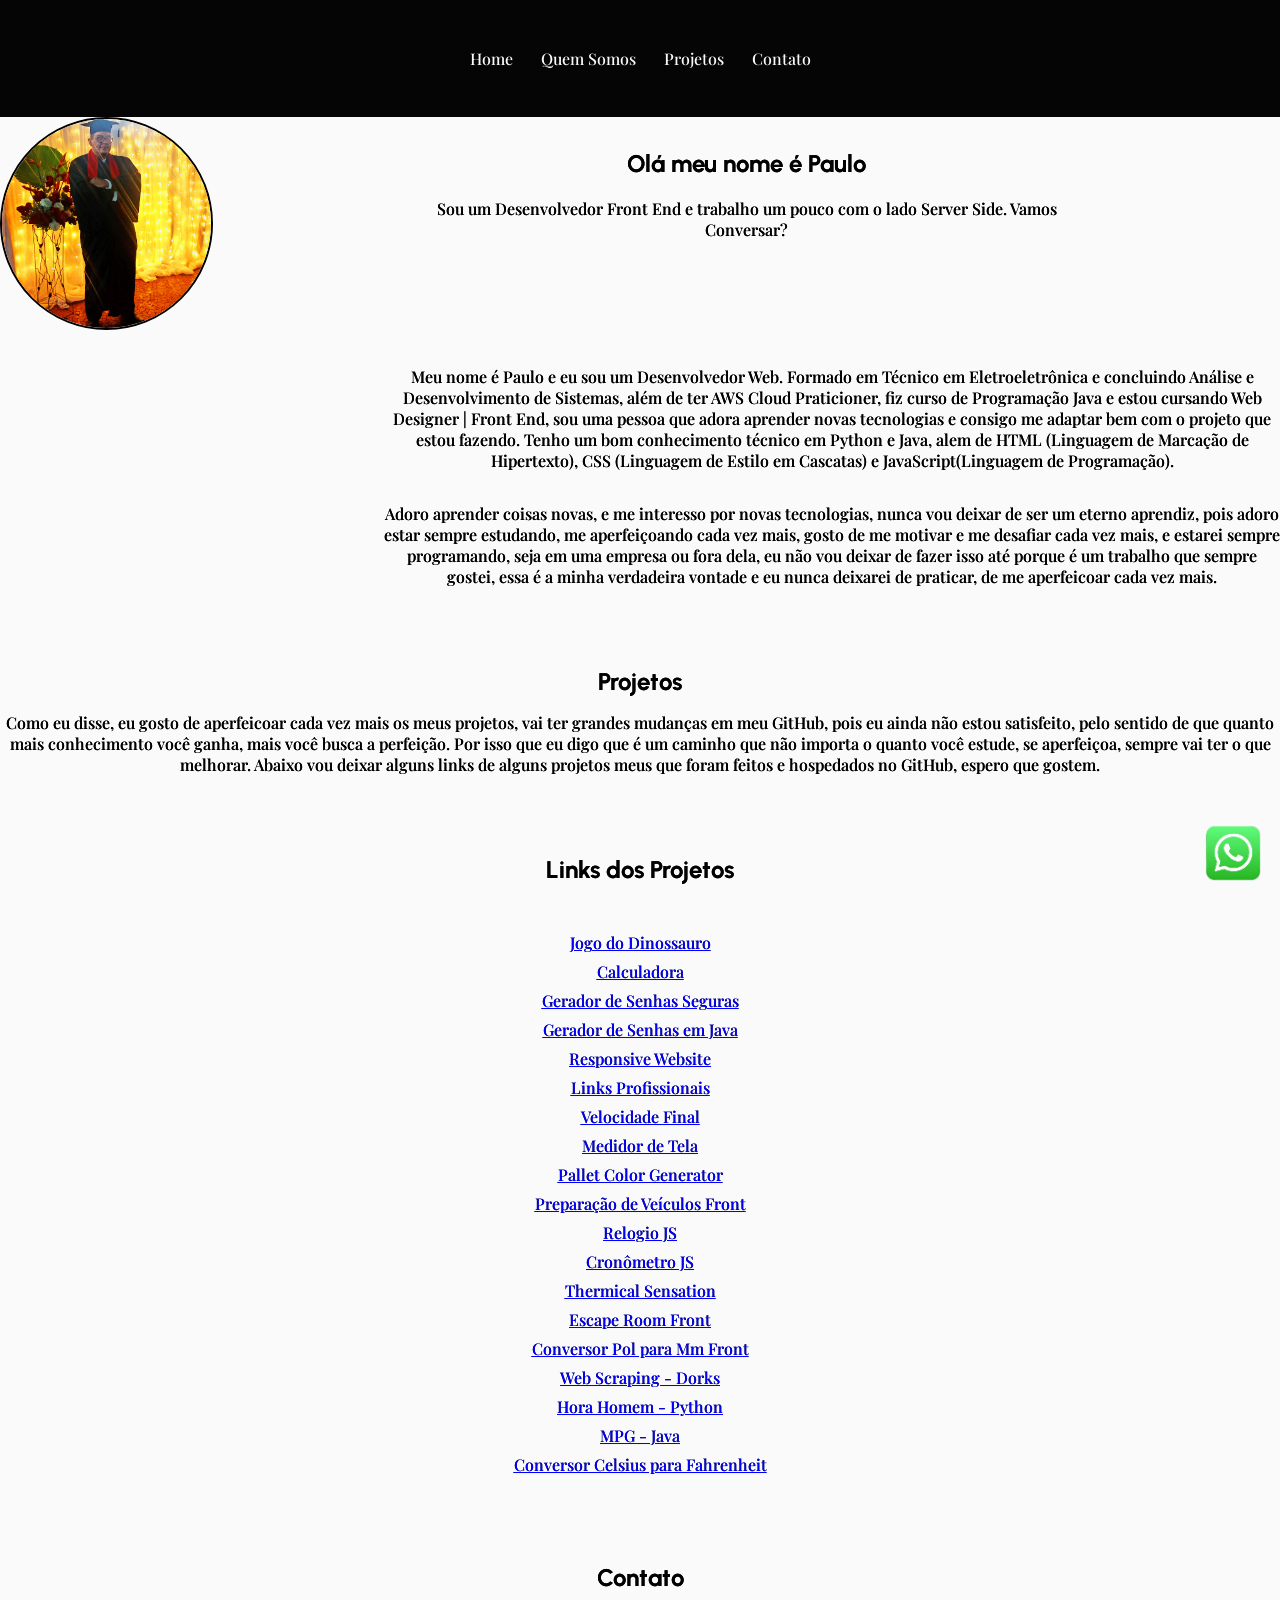
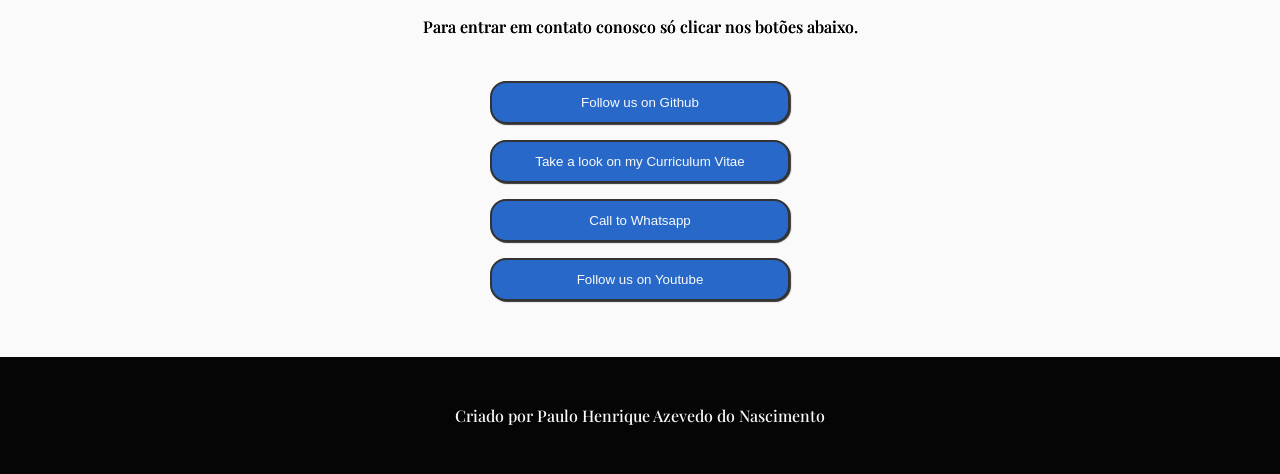
<file: index.html>
<!DOCTYPE html>
<html lang="pt-br">

<head>
    <meta charset="UTF-8">
    <meta name="viewport" content="width=device-width, initial-scale=1.0">
    <link rel="shortcut icon" href="src/images/Favicon.png" type="image/x-icon">
    <link rel="preconnect" href="https://fonts.googleapis.com">
    <link href="https://fonts.googleapis.com/css2?family=Playfair+Display:ital@0;1&family=Urbanist:ital,wght@0,500;1,500&display=swap" rel="stylesheet">
    <link rel="stylesheet" href="src/styles/reset.css">
    <link rel="stylesheet" href="src/styles/vars.css">
    <link rel="stylesheet" href="src/styles/main.css">
    <link rel="stylesheet" href="src/styles/media-queries.css">
    <title>Portifólio</title>
</head>

<body id="home">
    <header>
        <nav class="navbar-content">
            <button id="menu-icon">☰</button>
            <div class="navbar-block">
                <a href="#home">Home</a>
                <a href="#quem-somos">Quem Somos</a>
                <a href="#projetos">Projetos</a>
                <a href="#contato">Contato</a>
            </div>
        </nav>
    </header>
    <main>
        <div class="container">
            <section class="person-image-content">
                <img src="src/images/Paulo-Modificado.jpg" alt="Foto do Desenvolvedor Web" class="person-image">
            </section>
            <div class="person-content">
                <section class="person-content" id="quem-somos">
                    <h1>Olá meu nome é Paulo</h1>
                    <p>Sou um Desenvolvedor Front End e trabalho um pouco com o lado Server Side. Vamos Conversar?</p>
                </section>
            </div>
        </div>
        <div class="information-content">
            <section class="information-content">
                <p>Meu nome é Paulo e eu sou um Desenvolvedor Web. Formado em Técnico em Eletroeletrônica e concluindo Análise e Desenvolvimento de Sistemas, além de ter AWS Cloud Praticioner, fiz curso de Programação Java e estou cursando Web Designer | Front End, sou uma pessoa que adora aprender novas tecnologias e consigo me adaptar bem com o projeto que estou fazendo. Tenho um bom conhecimento técnico em Python e Java, alem de HTML (Linguagem de Marcação de Hipertexto), CSS (Linguagem de Estilo em Cascatas) e JavaScript(Linguagem de Programação).</p>
                <p>Adoro aprender coisas novas, e me interesso por novas tecnologias, nunca vou deixar de ser um eterno aprendiz, pois adoro estar sempre estudando, me aperfeiçoando cada vez mais, gosto de me motivar e me desafiar cada vez mais, e estarei sempre programando, seja em uma empresa ou fora dela, eu não vou deixar de fazer isso até porque é um trabalho que sempre gostei, essa é a minha verdadeira vontade e eu nunca deixarei de praticar, de me aperfeicoar cada vez mais.</p>
            </section>
            <section class="projects" id="projetos">
                <h1>Projetos</h1>
                <p>Como eu disse, eu gosto de aperfeicoar cada vez mais os meus projetos, vai ter grandes mudanças em meu GitHub, pois eu ainda não estou satisfeito, pelo sentido de que quanto mais conhecimento você ganha, mais você busca a perfeição. Por isso que eu digo que é um caminho que não importa o quanto você estude, se aperfeiçoa, sempre vai ter o que melhorar. Abaixo vou deixar alguns links de alguns projetos meus que foram feitos e hospedados no GitHub, espero que gostem.</p>
            </section>
            <section class="links">
                <h1>Links dos Projetos</h1>
                <a href="https://github.com/Paulo19961944/Jogo-do-Dinossauro" target="_blank">Jogo do Dinossauro</a>
                <a href="https://github.com/Paulo19961944/Calculadora" target="_blank">Calculadora</a>
                <a href="https://github.com/Paulo19961944/Gerador-de-Senhas-JS" target="_blank">Gerador de Senhas Seguras</a>
                <a href="https://github.com/Paulo19961944/Gerador-de-Senha-Java" target="_blank">Gerador de Senhas em Java</a>
                <a href="https://github.com/Paulo19961944/Responsive-Website/" target="_blank">Responsive Website</a>
                <a href="https://github.com/Paulo19961944/Links-Profissionais" target="_blank">Links Profissionais</a>
                <a href="https://github.com/Paulo19961944/Velocidade-Final" target="_blank">Velocidade Final</a>
                <a href="https://github.com/Paulo19961944/Medidor-de-Tela" target="_blank">Medidor de Tela</a>
                <a href="https://github.com/Paulo19961944/Pallett-Color-Generator" target="_blank">Pallet Color Generator</a>
                <a href="https://github.com/Paulo19961944/Preparacao-de-Veiculos-Front" target="_blank">Preparação de Veículos Front</a>
                <a href="https://github.com/Paulo19961944/RelogioJS" target="_blank">Relogio JS</a>
                <a href="https://github.com/Paulo19961944/Cronometro-JS" target="_blank">Cronômetro JS</a>
                <a href="https://github.com/Paulo19961944/Thermical-Sensation" target="_blank">Thermical Sensation</a>
                <a href="https://github.com/Paulo19961944/EscapeRoomFront" target="_blank">Escape Room Front</a>
                <a href="https://github.com/Paulo19961944/ConversorMmPolFront" target="_blank">Conversor Pol para Mm Front</a>
                <a href="https://github.com/Paulo19961944/Web-Scraping-Dorks" target="_blank">Web Scraping - Dorks</a>
                <a href="https://github.com/Paulo19961944/HoraHomemPython" target="_blank">Hora Homem - Python</a>
                <a href="https://github.com/Paulo19961944/MPG" target="_blank">MPG - Java</a>
                <a href="https://github.com/Paulo19961944/Conversor-Celsius-e-Fahrenheit" target="_blank">Conversor Celsius para Fahrenheit</a>
            </section>
            <section class="whatsapp">
                <a href="https://wa.link/zeeo90" target="_blank"><img src="src/images/whatsapp.png" alt="Clique e nos chame pelo whatsapp" class="whatsapp-image"></a>
            </section>
        </div>
    </main>
    <section class="contact" id="contato">
        <h1>Contato</h1>
        <p>Para entrar em contato conosco só clicar nos botões abaixo.</p>
        <button><a href="https://github.com/Paulo19961944/" target="_blank">Follow us on Github</a></button>
        <button><a href="https://paulo19961944.github.io/CV-Paulo/" target="_blank">Take a look on my Curriculum Vitae</a></button>
        <button><a href="https://wa.link/zeeo90" target="_blank">Call to Whatsapp</a></button>
        <button><a href="https://www.youtube.com/channel/UC4KeifHj1wNbChFOzUjPOGw" target="_blank">Follow us on Youtube</a></button>
    </section>
    <footer>
        <p>Criado por Paulo Henrique Azevedo do Nascimento</p>
    </footer>
    <script src="src/scripts/script.js"></script>
</body>

</html>
</file>
<file: src/styles/vars.css>
:root{
    --bg-color:#fafafa;
    --color-content: #000;
    --bg-header-footer-color: #050505;
    --bg-nav-hover: #fafafa;
    --color-nav-hover: #000;
    --header-footer-color-font: #fafafa;
    --color-font-content: #000;
    --links-color: #00f;
    --bg-button-color: #2768c9;
    --button-color: #fafafa;
    --border-button: #333;
}
</file>
<file: src/styles/main.css>
html{
    scroll-behavior: smooth;
}

body{
    align-items: center;
    font-family: "Playfair Display", serif;
    background-color: var(--bg-color);
    color: var(--color-content);
    font-weight: 500;
    text-shadow: 0.02px 0.02px #000;
}

h1{
    font-family: "Urbanist", sans-serif;
}

header{
    background-color: var(--bg-header-footer-color);
    position: sticky;
    top: 0;
}

.navbar-content{
    display: flex;
    justify-content: center;
    align-items: center;
    gap: 16px;
    padding: 48px;
}

header nav a{
    border-radius: 4px;
    padding: 12px;
    color: var(--header-footer-color-font);
}

header nav a:hover{
    background-color: var(--bg-nav-hover);
    color: var(--color-nav-hover);
}

#menu-icon{
    display: none;
    width: 40px;
    height: 40px;
    background: transparent;
    border: none;
    color: #fafafa;
    font-size: 20px;
}

main div.container{
    display: flex;
    justify-content: start;
    align-items: flex-start;
}

main div.person-content{
    width: 100% ;
    display: flex;
    flex-direction: column;
    align-items: center;
    margin-top: 2rem;
}

main section.person-content {
    display: flex;
    flex-direction: column;
    text-align: center;
    gap: 20px;
    width: 60%;
}

img.whatsapp-image{
    border: none;
    position: fixed;
    bottom: -30px;
    right: -30px;
    width: 12%;
    animation: pulse 1.5s ease-in-out infinite;
}

img{
    border: 2px solid #000;
    border-radius: 50%;
}

main section.person-image-content{
    width: 20%;
}

img{
    width: 100%;
}

div.information-content{
    display: flex;
    flex-direction: column;
    align-items: flex-end;
}

section.information-content{
    width: 70%;
    text-align: center;
}

section.information-content p{
    margin: 32px 0;
}

section.projects{
    display: flex;
    flex-direction: column;
    gap: 16px;
    text-align: center;
    margin: 48px 0;
}

section.links{
    text-align: center;
    padding-bottom: 48px;
}

section.links h1{
    margin: 32px 0 48px 0;
}

section.links a{
    display: flex;
    flex-direction: column;
    margin: 8px 0;
    color: var(--links-color);
}

section.contact{
    display: flex;
    flex-direction: column;
    text-align: center;
    align-items: center;
    padding-bottom: 48px;
}

section.contact h1{
    margin: 32px 0 24px 0;
}

section.contact p{
    margin-bottom: 36px;
}

section button{
    width: 300px;
    margin: 8px 0;
    padding: 12px;
    border: 2px solid var(--border-button);
    border-radius: 16px;
    box-shadow: 1px 1px 1px var(--border-button);
    background-color: var(--bg-button-color);
}

section button a{
    color: var(--button-color);
    text-decoration: none;
}

section button:hover{
    cursor: pointer;
    transform: scale(1.04);
}

footer{
    display: flex;
    justify-content: center;
    background-color: var(--bg-header-footer-color);
    color: var(--header-footer-color-font);
    padding: 48px 0;
}

/*Animação*/

@keyframes pulse{
    0%{
        transform: scale(1.00);
    }

    50%{
        transform: scale(1.1);
    }

    100%{
        transform: scale(1.00);
    }
}
</file>
<file: src/styles/media-queries.css>
@media screen and (max-width: 1024px) {
    h1{
        font-size: 24px;
    }
    
    a, p, button{
        font-size: 14px;
    }
}

@media screen and (max-width:768px) {
    h1{
        font-size: 22px;
    }

    img.whatsapp-image{
        width: 20%;
    }

    p,a, button{
        font-size: 14px;
    }
}

@media screen and (max-width:582px) {
    img.whatsapp-image{
        width: 28%;
    }
    .navbar-content{
        display: flex;
        flex-direction: column;
        align-items: start;
        padding: 32px;
    }

    #menu-icon{
        display: block;
    }
    
    .navbar-block{
        display: none;
    }

    h1{
        font-size: 20px;
    }

    p, a, button{
        font-size: 12px;
    }

    main section.person-image-content{
        width: 40%;
    }

    section button{
        width: 250px;
    }
}

@media screen and (max-width:425px) {
    section button{
        width: 220px;
    }

    img.whatsapp-image{
        width: 30%;
    }
}

@media screen and (min-width:1600px) {
    h1{
        font-size: 38px;
    }

    .navbar-content{
        padding: 72px;
    }

    p, a, button{
        font-size: 22px;
    }

    section button{
        width: 500px;
    }

}
</file>
